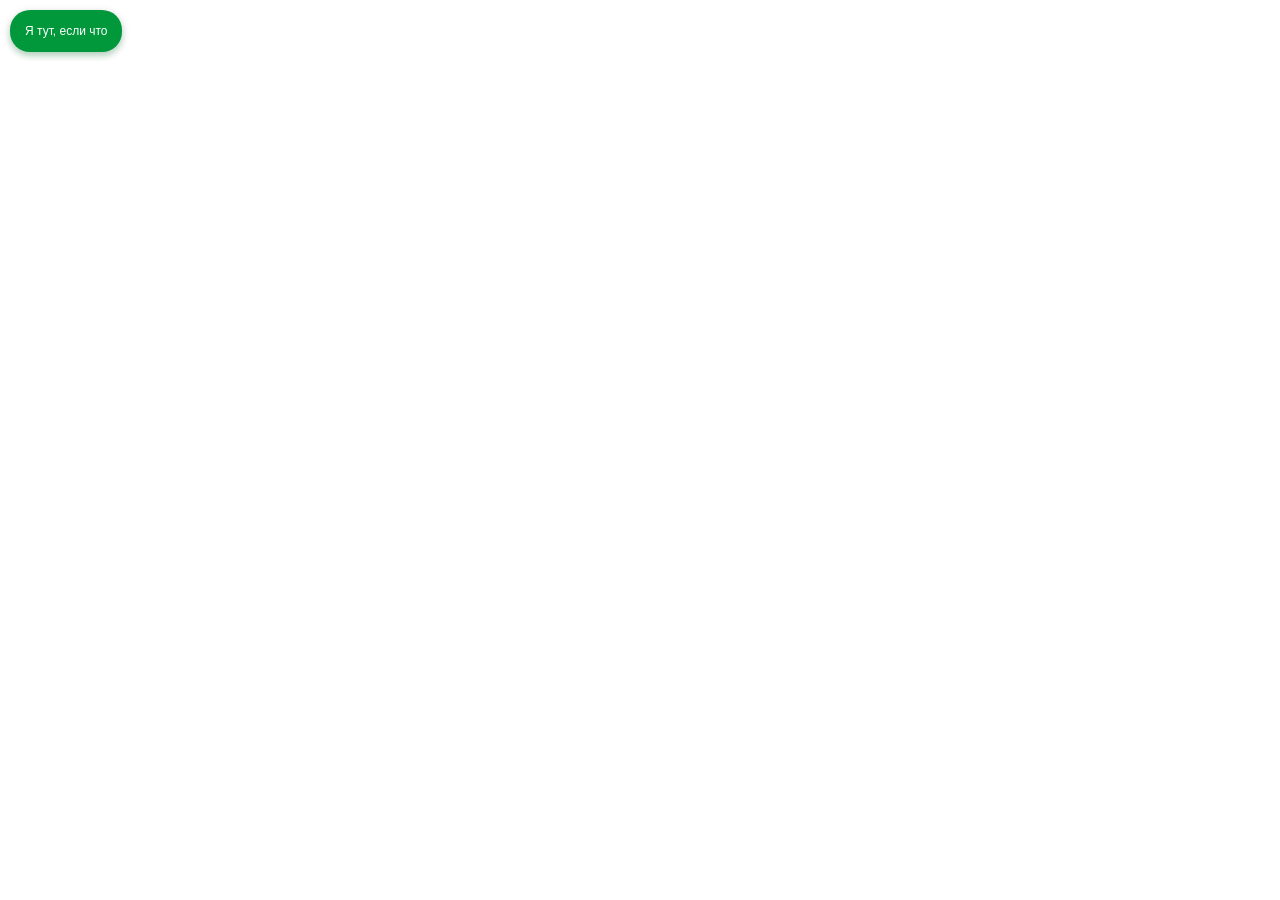
<file: carprice_files/saved_resource(2).html>
<!-- saved from url=(0011)about:blank -->
<html><head><meta http-equiv="Content-Type" content="text/html; charset=UTF-8"><style type="text/css" data-styles="carrot-messenger-tooltip">@charset "UTF-8";@font-face{font-family:Inter;src:url(https://cdn.carrotquest.app/fonts/Inter/Inter-Cyrillic-Regular.woff2) format("woff2"),url(https://cdn.carrotquest.app/fonts/Inter/Inter-Cyrillic-Regular.woff) format("woff");font-weight:400;font-style:normal;font-display:swap;unicode-range:U+0400-04FF}@font-face{font-family:Inter;src:url(https://cdn.carrotquest.app/fonts/Inter/Inter-Cyrillic-Semibold.woff2) format("woff2"),url(https://cdn.carrotquest.app/fonts/Inter/Inter-Cyrillic-Semibold.woff) format("woff");font-weight:600;font-style:normal;font-display:swap;unicode-range:U+0400-04FF}@font-face{font-family:Inter;src:url(https://cdn.carrotquest.app/fonts/Inter/Inter-Latin-Regular.woff2) format("woff2"),url(https://cdn.carrotquest.app/fonts/Inter/Inter-Latin-Regular.woff) format("woff");font-weight:400;font-style:normal;font-display:swap;unicode-range:U+0000-007F}@font-face{font-family:Inter;src:url(https://cdn.carrotquest.app/fonts/Inter/Inter-Latin-Semibold.woff2) format("woff2"),url(https://cdn.carrotquest.app/fonts/Inter/Inter-Latin-Semibold.woff) format("woff");font-weight:600;font-style:normal;font-display:swap;unicode-range:U+0000-007F}.carrot-frame-body{overflow:hidden;height:100%;margin:0;font-family:Inter,Arial,sans-serif!important}

    :root {
      --accent-color: #00983a;
      --accent-rgb-color: 0,152,58;
      --accent-hover-color: #0da547;
      --accent-hover-rgb-color: 13,165,71;
      --contrast-color: #ffffff;
      --contrast-hover-color: #ffffff;
      --contrast-rgb-color: 255,255,255;
      --user-theme-dependent-color: #00983a;
      --user-theme-dependent-rgb-color: 0,152,58;
      --primary-bg-color: #ffffff; --primary-border-color: #e6e6e6; --primary-text-color: #333333; --secondary-bg-color: #f2f2f2; --secondary-hover-color: #e6e6e6; --secondary-text-color: #595959; --warning-bg-color: #ff7733; --info-bg-color: #22252A; --placeholder-color: #999999; --bg-offline-status: #b3b3b3; --icon-button-text-color: #999999; --icon-button-active-bg-color: #f2f2f2; --icon-button-active-text-color: #333333; --notification-bg-color: #f43625; --ticket-card-icon-bg-color: #ffffff; --ticket-empty-color: #e6e6e6; --ticket-initial-color: #333333; --ticket-intermediate-color: #ffbb33; --ticket-final-color: #66cc66;
    }

    .bc_a {
      background-color: #00983a !important;
    }
    
    .bc_a[disabled] {
      background-color: rgba(0,152,58,0.8);
    }
    
    .bc-hover_a[disabled] {
      background-color: #00983a !important;
    }
    
    .bc-hover_a:hover {
      background-color: #0da547;
    }
    
    .border_a {
      border-color: #00983a;
    }
    
    .border_a-o50 {
      border-color: rgba(0,152,58,0.5);
    }
    
    .border_c {
      border-color: #ffffff;
    }
    
    .color_a {
      color: #00983a;
    }
    
    .color_c {
      color: #ffffff;
    }
    
    .color-hover_c:hover {
      color: #ffffff;
    }
    
    .scroll-a {
      scrollbar-color: rgba(0,152,58,0.4) rgba(0,152,58,0);
    }
    
    .scroll-a:hover::-webkit-scrollbar-thumb {
      background-color: rgba(0,152,58,0.4);
    }
  </style><style id="svelte-6xxnn4">*{-webkit-box-sizing:border-box;box-sizing:border-box;-webkit-font-smoothing:antialiased}.hidden{display:none}</style><style id="svelte-1pv332f">.container.svelte-1pv332f{display:inline-block}.text.svelte-1pv332f{display:inline-block;max-width:270px;margin:10px;padding:14px 15px;border-radius:20px;background-color:var(--accent-color);color:var(--contrast-color);font-size:12px;-webkit-box-shadow:0 2px 8px 0px rgba(0, 0, 0, 0.15), 0 4px 6px 0 rgba(var(--accent-rgb-color), 0.2);box-shadow:0 2px 8px 0px rgba(0, 0, 0, 0.15), 0 4px 6px 0 rgba(var(--accent-rgb-color), 0.2);cursor:pointer}.text.right.svelte-1pv332f{margin-right:var(--transition-shift)}.text.left.svelte-1pv332f{margin-left:var(--transition-shift)}.truncate.svelte-1pv332f{display:-webkit-box;-webkit-box-orient:vertical;-webkit-line-clamp:5;overflow:hidden;word-break:break-word}</style></head><body class="carrot-frame-body"><div class="container svelte-1pv332f"><div class="text svelte-1pv332f right" style="--transition-shift: 20;"><div class="truncate svelte-1pv332f">Я тут, если что</div></div></div></body></html>
</file>
